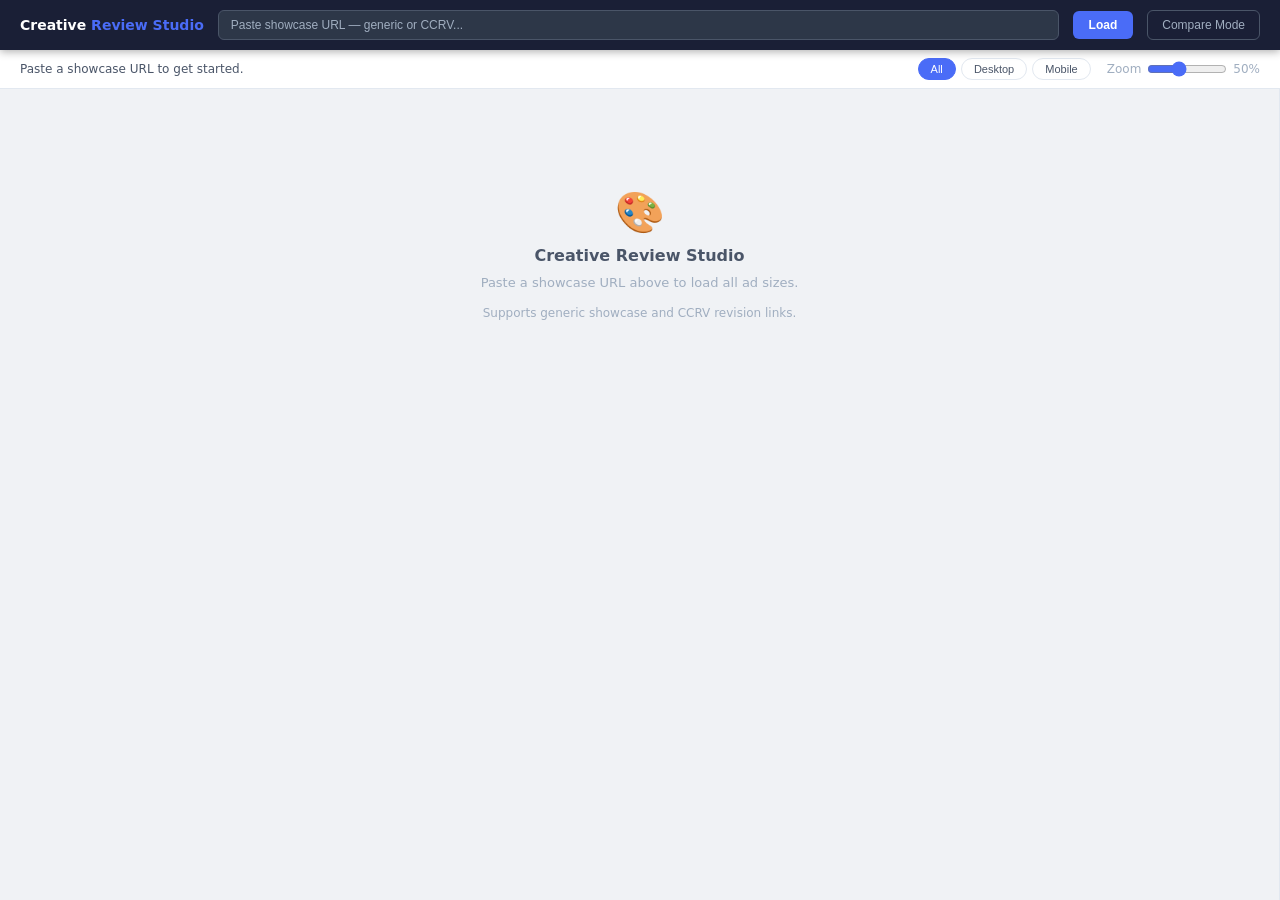
<file: index.html>
<!DOCTYPE html>
<html lang="en">
<head>
  <meta charset="UTF-8" />
  <meta name="viewport" content="width=device-width, initial-scale=1.0" />
  <title>Creative Review Studio</title>
  <link rel="stylesheet" href="./css/app.css" />
</head>
<body>
<div class="app">

  <!-- ============================
       HEADER
  ============================ -->
  <div id="header">
    <h1>Creative <span>Review Studio</span></h1>

    <input
      id="url-input"
      type="text"
      placeholder="Paste showcase URL — generic or CCRV..."
      autocomplete="off"
      spellcheck="false"
    />
    <button id="load-btn">Load</button>

    <div id="variation-wrap">
      <span>Variation:</span>
      <select id="variation-select"></select>
    </div>

    <button id="compare-toggle">Compare Mode</button>
    <span id="compare-count"></span>
  </div>

  <!-- ============================
       TOOLBAR
  ============================ -->
  <div id="toolbar">
    <span id="status-bar-text" class="status-text">Paste a showcase URL to get started.</span>
    <span id="campaign-name"></span>

    <div class="platform-filters">
      <button class="platform-btn active" data-platform="all">All</button>
      <button class="platform-btn" data-platform="desktop">Desktop</button>
      <button class="platform-btn" data-platform="mobile">Mobile</button>
    </div>

    <div id="zoom-control">
      Zoom
      <input type="range" id="zoom-slider" min="20" max="100" value="50" />
      <span id="zoom-value">50%</span>
    </div>
  </div>

  <!-- ============================
       MAIN CONTENT
  ============================ -->
  <div id="content">

    <!-- Grid -->
    <div id="grid">
      <div id="empty-state">
        <div class="icon">🎨</div>
        <h3>Creative Review Studio</h3>
        <p>Paste a showcase URL above to load all ad sizes.</p>
        <p style="margin-top:6px;font-size:12px;color:#a0aec0;">
          Supports generic showcase and CCRV revision links.
        </p>
      </div>
    </div>

    <!-- Compare view -->
    <div id="compare-view">
      <div class="compare-empty">
        Enable Compare Mode, then select up to 3 sizes using the checkboxes on each card.
      </div>
    </div>

    <!-- QA Panel (slide-in) -->
    <div id="qa-panel"></div>

  </div>
</div>

<script type="module">
  import { init } from "./js/app.js";
  init();
</script>
</body>
</html>
</file>
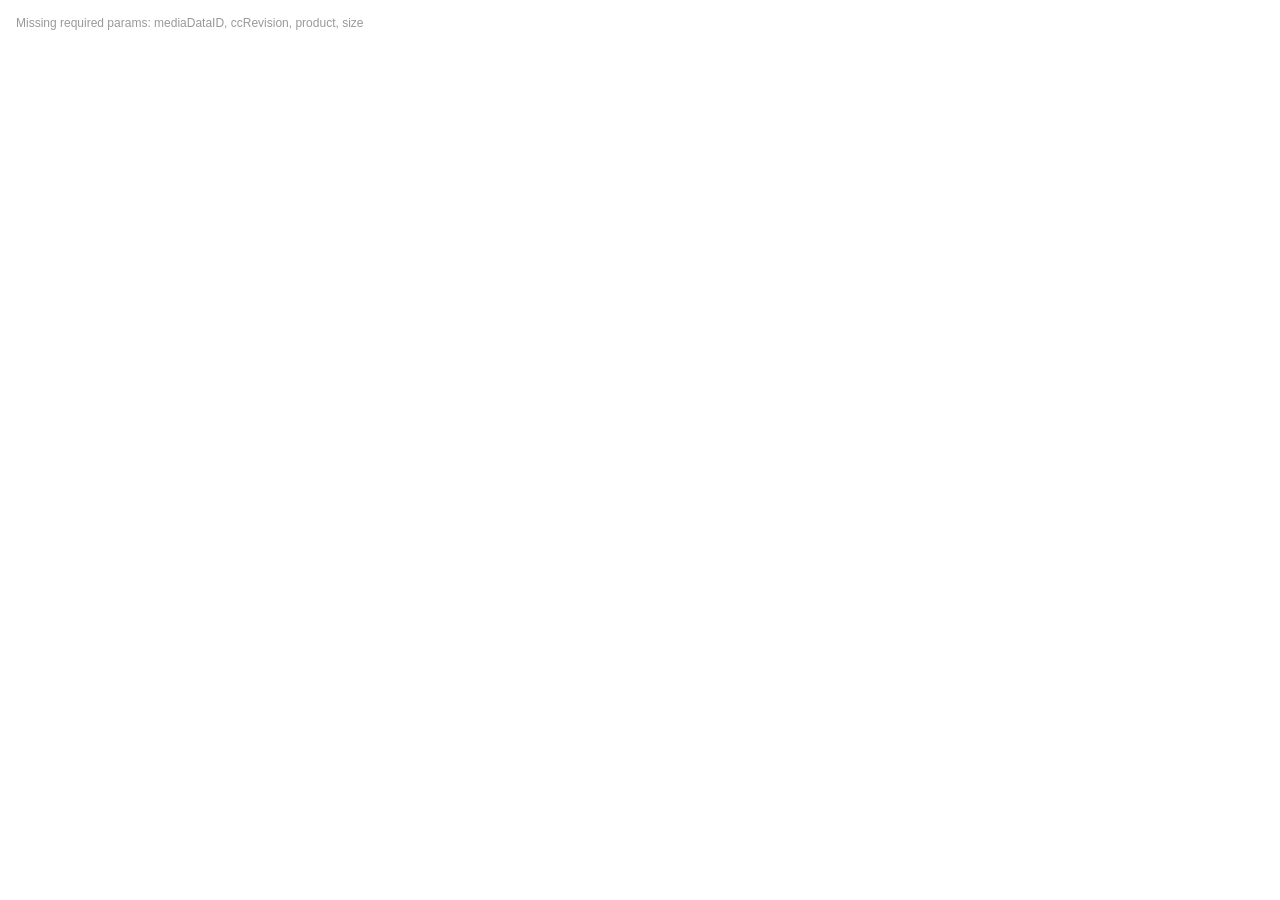
<file: adframe.html>
<!DOCTYPE html>
<html>
<head>
<meta charset="utf-8">
<style>
  * { margin: 0; padding: 0; box-sizing: border-box; }
  body { overflow: hidden; background: transparent; }
  #richmedia_1 { position: relative; width: 100%; height: 100%; }
</style>
</head>
<body>
<div id="richmedia_1"></div>
<script>
  // ============================
  // PRODUCT ID MAP
  // Maps VDX product name → productId used by tags.js
  // ============================
  const PRODUCT_IDS = {
    VdxDesktopInframe:    2,
    VdxDesktopExpandable: 14,
    VdxDesktopInstream:   3,
    VdxDesktopInread:     6,
    VdxMobileInframe:     5,
    VdxMobileExpandable:  15,
    VdxMobileInstream:    41,
    VdxMobileInread:      43,
    OTT:                  50
  };

  // ============================
  // PARSE URL PARAMS
  // ============================
  const p = new URLSearchParams(location.search);

  const product            = p.get("product")             || "";
  const size               = p.get("size")                || "";
  const mediaDataID        = p.get("mediaDataID")         || "";
  const ccRevision         = p.get("ccRevision")          || "";
  const ccRevisionVariation = parseInt(p.get("ccRevisionVariation") || "0");
  const clientID           = p.get("clientID")            || "293233";
  const frameworkVersion   = p.get("frameworkVersion")    || "3.15.0";

  if (!mediaDataID || !ccRevision || !product || !size) {
    document.body.innerHTML = '<div style="padding:16px;color:#999;font-family:Arial;font-size:12px;">Missing required params: mediaDataID, ccRevision, product, size</div>';
  } else {
    // ============================
    // BUILD e9 OBJECT
    // ============================
    var e9 = {
      adformat:                    product,
      size:                        size,
      noAd:                        1,
      clientID:                    clientID,
      playTrackURL:                "https://",
      clickTrackURL:               "https://",
      flushMedia:                  1,
      mediaType:                   8,
      adApp:                       1,
      mediaDataID:                 mediaDataID,
      productId:                   PRODUCT_IDS[product] || 2,
      mediaDir:                    mediaDataID,
      ccRevisionVariation:         ccRevisionVariation,
      ccRevision:                  ccRevision,
      vdxFrameworkTemplateVersion: frameworkVersion,
      mediaID:                     0,
      isByPassCrossDomain:         false,
      fragmentedVideo:             { enabled: false },
      elastic:                     undefined,
      tagparams: {
        productControlConfig: {
          productName:             product,
          isBokehModeEnabled:      true,
          isTurnOffTabAutoSwitch:  true,
          isPlayFragmentedVideo:   false
        },
        renderingenv: "showcase",
        productcontrolconfig: {
          isofftabautoswitch: { enabled: true }
        }
      },
      adContainerId: "richmedia_1",
      environment:   "prod"
    };
  }
</script>
<script src="https://a.tribalfusion.com/tags/AdApp/ads/tags.js"></script>
</body>
</html>
</file>
<file: css/app.css>
/* ============================
   RESET & BASE
============================ */
*, *::before, *::after { box-sizing: border-box; margin: 0; padding: 0; }

:root {
  --navy:    #1a1f36;
  --navy2:   #2d3748;
  --blue:    #4a6cf7;
  --blue-h:  #3a5ce6;
  --amber:   #f59e0b;
  --green:   #10b981;
  --red:     #ef4444;
  --gray-50: #f8fafc;
  --gray-100:#f0f2f5;
  --gray-200:#e2e8f0;
  --gray-400:#a0aec0;
  --gray-600:#4a5568;
  --gray-800:#1a202c;
  --white:   #ffffff;
  --shadow:  0 2px 8px rgba(0,0,0,0.08);
  --shadow-lg: 0 8px 24px rgba(0,0,0,0.15);
  --radius:  10px;
  --font:    system-ui, -apple-system, Arial, sans-serif;
}

html, body {
  height: 100%;
  font-family: var(--font);
  background: var(--gray-100);
  color: var(--gray-800);
  overflow: hidden;
}

/* ============================
   LAYOUT
============================ */
.app {
  display: flex;
  flex-direction: column;
  height: 100vh;
  overflow: hidden;
}

/* ============================
   HEADER
============================ */
#header {
  flex-shrink: 0;
  background: var(--navy);
  color: white;
  padding: 10px 20px;
  display: flex;
  align-items: center;
  gap: 14px;
  box-shadow: 0 2px 8px rgba(0,0,0,0.3);
  z-index: 100;
}

#header h1 {
  font-size: 14px;
  font-weight: 700;
  white-space: nowrap;
  color: white;
}

#header h1 span {
  color: var(--blue);
}

#url-input {
  flex: 1;
  padding: 7px 12px;
  background: var(--navy2);
  border: 1px solid #4a5568;
  border-radius: 6px;
  color: white;
  font-size: 12px;
  min-width: 0;
}
#url-input::placeholder { color: var(--gray-400); }
#url-input:focus { outline: none; border-color: var(--blue); }

#load-btn {
  padding: 7px 16px;
  background: var(--blue);
  color: white;
  border: none;
  border-radius: 6px;
  cursor: pointer;
  font-size: 12px;
  font-weight: 600;
  white-space: nowrap;
  flex-shrink: 0;
}
#load-btn:hover { background: var(--blue-h); }

#variation-wrap {
  display: none;
  align-items: center;
  gap: 6px;
  font-size: 12px;
  color: var(--gray-400);
  white-space: nowrap;
  flex-shrink: 0;
}
#variation-select {
  padding: 5px 8px;
  background: var(--navy2);
  border: 1px solid #4a5568;
  border-radius: 6px;
  color: white;
  font-size: 12px;
}

#compare-toggle {
  padding: 7px 14px;
  background: transparent;
  color: var(--gray-400);
  border: 1px solid #4a5568;
  border-radius: 6px;
  cursor: pointer;
  font-size: 12px;
  white-space: nowrap;
  flex-shrink: 0;
}
#compare-toggle.active {
  background: var(--amber);
  color: var(--navy);
  border-color: var(--amber);
  font-weight: 700;
}

#compare-count {
  font-size: 12px;
  color: var(--amber);
  display: none;
  white-space: nowrap;
}

/* ============================
   TOOLBAR
============================ */
#toolbar {
  flex-shrink: 0;
  background: white;
  border-bottom: 1px solid var(--gray-200);
  padding: 8px 20px;
  display: flex;
  align-items: center;
  gap: 16px;
}

#status-bar-text {
  font-size: 12px;
  color: var(--gray-600);
  flex: 1;
  min-width: 0;
  overflow: hidden;
  text-overflow: ellipsis;
  white-space: nowrap;
}
.status-error { color: var(--red) !important; }

#campaign-name {
  font-size: 12px;
  font-weight: 600;
  color: var(--navy);
  white-space: nowrap;
}

.platform-btn {
  padding: 4px 12px;
  border-radius: 20px;
  border: 1px solid var(--gray-200);
  background: white;
  font-size: 11px;
  cursor: pointer;
  color: var(--gray-600);
}
.platform-btn.active {
  background: var(--blue);
  color: white;
  border-color: var(--blue);
}

#zoom-control {
  display: flex;
  align-items: center;
  gap: 6px;
  font-size: 12px;
  color: var(--gray-400);
  margin-left: auto;
  flex-shrink: 0;
}
#zoom-slider { width: 80px; accent-color: var(--blue); }

/* ============================
   MAIN CONTENT AREA
============================ */
#content {
  flex: 1;
  display: flex;
  overflow: hidden;
  position: relative;
}

/* ============================
   GRID
============================ */
#grid {
  flex: 1;
  overflow-y: auto;
  padding: 20px;
  display: flex;
  flex-wrap: wrap;
  gap: 20px;
  align-items: flex-start;
  align-content: flex-start;
}

#empty-state {
  width: 100%;
  display: flex;
  flex-direction: column;
  align-items: center;
  justify-content: center;
  padding: 80px 20px;
  color: var(--gray-400);
  gap: 10px;
  text-align: center;
}
#empty-state .icon { font-size: 40px; }
#empty-state h3 { font-size: 16px; font-weight: 600; color: var(--gray-600); }
#empty-state p { font-size: 13px; }

/* ============================
   AD CARD
============================ */
.ad-card {
  background: white;
  border-radius: var(--radius);
  box-shadow: var(--shadow);
  overflow: hidden;
  border: 2px solid transparent;
  transition: box-shadow 0.15s, border-color 0.15s;
}
.ad-card:hover {
  box-shadow: var(--shadow-lg);
}
.ad-card.selected {
  border-color: var(--amber);
  box-shadow: 0 0 0 3px rgba(245,158,11,0.2);
}

.card-header {
  padding: 8px 10px;
  background: var(--gray-50);
  border-bottom: 1px solid var(--gray-200);
  display: flex;
  align-items: center;
  gap: 6px;
}

.card-size {
  font-size: 12px;
  font-weight: 700;
  color: var(--navy);
  white-space: nowrap;
}

.card-badge {
  font-size: 10px;
  padding: 2px 7px;
  border-radius: 10px;
  font-weight: 600;
  white-space: nowrap;
}
.badge-desktop  { background: #dcfce7; color: #15803d; }
.badge-mobile   { background: #dbeafe; color: #1d4ed8; }
.badge-video    { background: #fef3c7; color: #92400e; }

.card-label {
  font-size: 10px;
  color: var(--gray-400);
  white-space: nowrap;
  overflow: hidden;
  text-overflow: ellipsis;
  flex: 1;
}

.card-actions {
  display: flex;
  align-items: center;
  gap: 4px;
  margin-left: auto;
  flex-shrink: 0;
}

.card-btn {
  padding: 2px 8px;
  font-size: 10px;
  border: 1px solid var(--gray-200);
  border-radius: 4px;
  background: white;
  cursor: pointer;
  color: var(--gray-600);
  font-weight: 600;
}
.card-btn:hover { background: var(--blue); color: white; border-color: var(--blue); }

.compare-cb {
  width: 14px;
  height: 14px;
  accent-color: var(--amber);
  cursor: pointer;
}

.card-body { overflow: hidden; }

.card-iframe-wrap { overflow: hidden; }

.card-placeholder {
  display: flex;
  flex-direction: column;
  align-items: center;
  justify-content: center;
  background: var(--gray-50);
  gap: 6px;
  padding: 16px;
  text-align: center;
}
.placeholder-icon { font-size: 24px; opacity: 0.4; }
.placeholder-label { font-size: 11px; color: var(--gray-600); font-weight: 600; }
.placeholder-sub { font-size: 10px; color: var(--gray-400); }

/* ============================
   COMPARE VIEW
============================ */
#compare-view {
  display: none;
  flex: 1;
  padding: 20px;
  gap: 16px;
  overflow: hidden;
}
#compare-view.visible {
  display: flex;
}

.compare-empty {
  margin: auto;
  color: var(--gray-400);
  font-size: 13px;
  text-align: center;
  max-width: 300px;
  line-height: 1.6;
}

.compare-panel {
  flex: 1;
  background: white;
  border-radius: var(--radius);
  box-shadow: var(--shadow);
  overflow: hidden;
  display: flex;
  flex-direction: column;
}

.compare-header {
  padding: 10px 14px;
  background: var(--navy);
  color: white;
  font-size: 12px;
  font-weight: 700;
  display: flex;
  align-items: center;
  justify-content: space-between;
}
.remove-btn {
  background: none;
  border: none;
  color: var(--gray-400);
  cursor: pointer;
  font-size: 15px;
  line-height: 1;
}
.remove-btn:hover { color: white; }

.compare-body {
  flex: 1;
  display: flex;
  align-items: center;
  justify-content: center;
  background: var(--gray-100);
  padding: 16px;
  overflow: hidden;
}

.compare-placeholder {
  color: var(--gray-400);
  font-size: 12px;
  text-align: center;
}

/* ============================
   QA PANEL
============================ */
#qa-panel {
  width: 0;
  overflow: hidden;
  transition: width 0.25s ease;
  background: white;
  border-left: 1px solid var(--gray-200);
  flex-shrink: 0;
  display: flex;
  flex-direction: column;
}
#qa-panel.open {
  width: 320px;
}

.qa-header {
  padding: 12px 16px;
  background: var(--navy);
  color: white;
  font-size: 13px;
  font-weight: 700;
  display: flex;
  align-items: center;
  justify-content: space-between;
  flex-shrink: 0;
}
#qa-close {
  background: none;
  border: none;
  color: var(--gray-400);
  cursor: pointer;
  font-size: 16px;
}
#qa-close:hover { color: white; }

.qa-body {
  flex: 1;
  overflow-y: auto;
  padding: 16px;
  display: flex;
  flex-direction: column;
  gap: 20px;
}

.qa-section h4 {
  font-size: 12px;
  font-weight: 700;
  color: var(--navy);
  margin-bottom: 8px;
  text-transform: uppercase;
  letter-spacing: 0.05em;
}

.qa-hint {
  font-size: 11px;
  color: var(--gray-400);
  margin-bottom: 8px;
  line-height: 1.5;
}

#qa-et-input {
  width: 100%;
  padding: 6px 10px;
  border: 1px solid var(--gray-200);
  border-radius: 6px;
  font-size: 12px;
  margin-bottom: 6px;
}
#qa-et-input:focus { outline: none; border-color: var(--blue); }

#qa-et-fetch {
  width: 100%;
  padding: 7px;
  background: var(--blue);
  color: white;
  border: none;
  border-radius: 6px;
  cursor: pointer;
  font-size: 12px;
  font-weight: 600;
  margin-bottom: 8px;
}
#qa-et-fetch:hover { background: var(--blue-h); }

#qa-et-status {
  font-size: 11px;
  color: var(--gray-600);
  margin-bottom: 6px;
}

#qa-et-results { font-size: 12px; }
.qa-pixel-item {
  display: flex;
  align-items: center;
  gap: 6px;
  padding: 4px 0;
  border-bottom: 1px solid var(--gray-100);
  font-size: 11px;
}
.qa-pixel-check { font-size: 13px; flex-shrink: 0; }

#qa-notes {
  width: 100%;
  min-height: 100px;
  padding: 8px 10px;
  border: 1px solid var(--gray-200);
  border-radius: 6px;
  font-size: 12px;
  font-family: var(--font);
  resize: vertical;
}
#qa-notes:focus { outline: none; border-color: var(--blue); }

.qa-status-btns {
  display: flex;
  gap: 6px;
}
.status-btn {
  flex: 1;
  padding: 7px;
  border-radius: 6px;
  border: 1px solid var(--gray-200);
  cursor: pointer;
  font-size: 11px;
  font-weight: 600;
  background: white;
  color: var(--gray-600);
}
.status-btn:hover { opacity: 0.8; }
.status-btn.pass  { border-color: var(--green); color: var(--green); }
.status-btn.fail  { border-color: var(--red);   color: var(--red);   }
.status-btn.review { border-color: var(--amber); color: var(--amber); }
.status-btn.pass:hover  { background: var(--green); color: white; }
.status-btn.fail:hover  { background: var(--red);   color: white; }
.status-btn.review:hover { background: var(--amber); color: white; }
</file>
